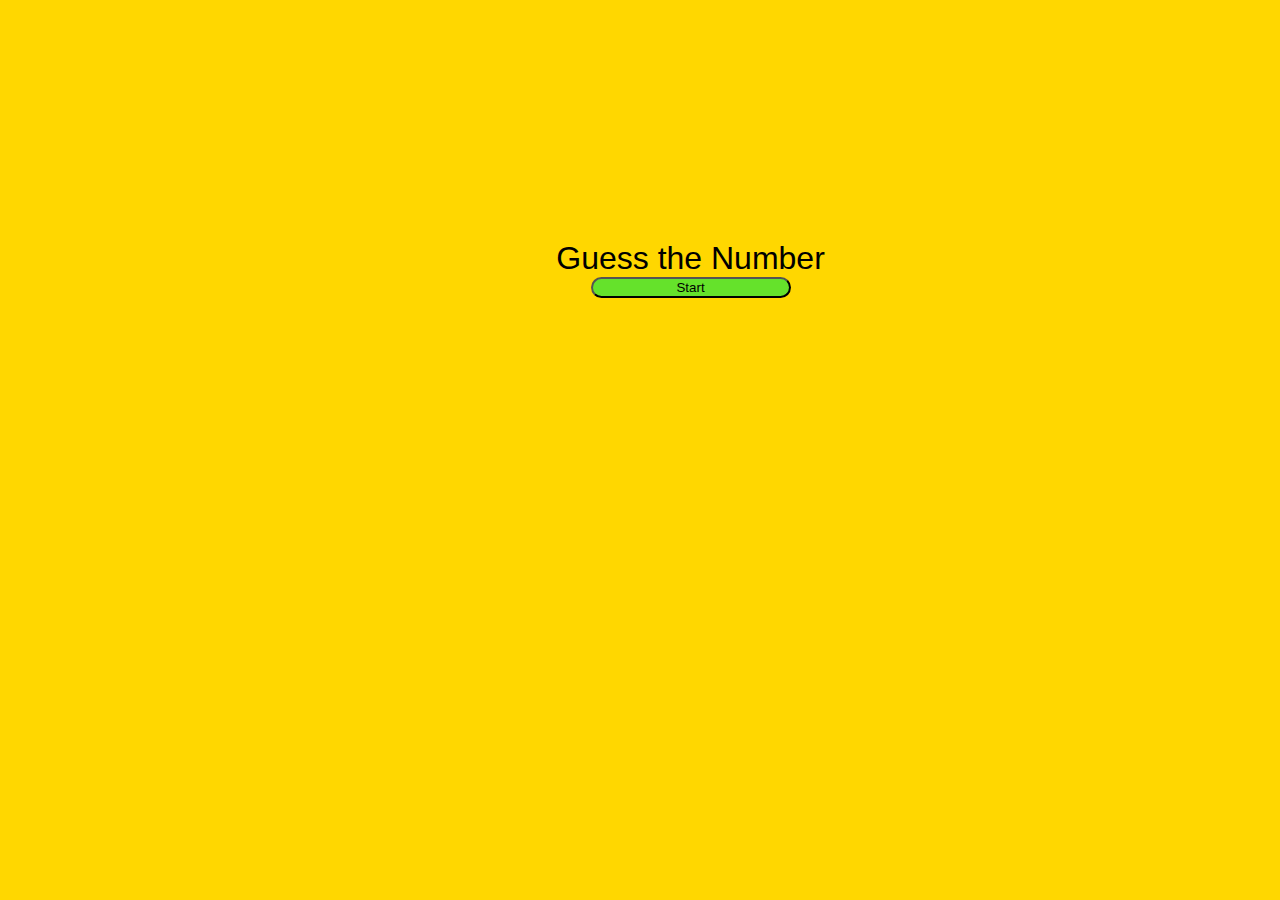
<file: index.html>
<!DOCTYPE html>
<html lang="en">
<head>
    <meta charset="UTF-8">
    <meta name="viewport" content="width=device-width, initial-scale=1.0">
    <title>Start</title>
    <link rel="stylesheet" href="style.css">
</head>
<body >
    <div id="main">
    <div class="content">
        <div class="gtn">Guess the Number</div>
        <div id="main">
        <button type="submit" id="start" onclick="game()">Start</button>
    </div></div>
    </div>
    <script src="app.js"></script>
</body>
</html>
</file>
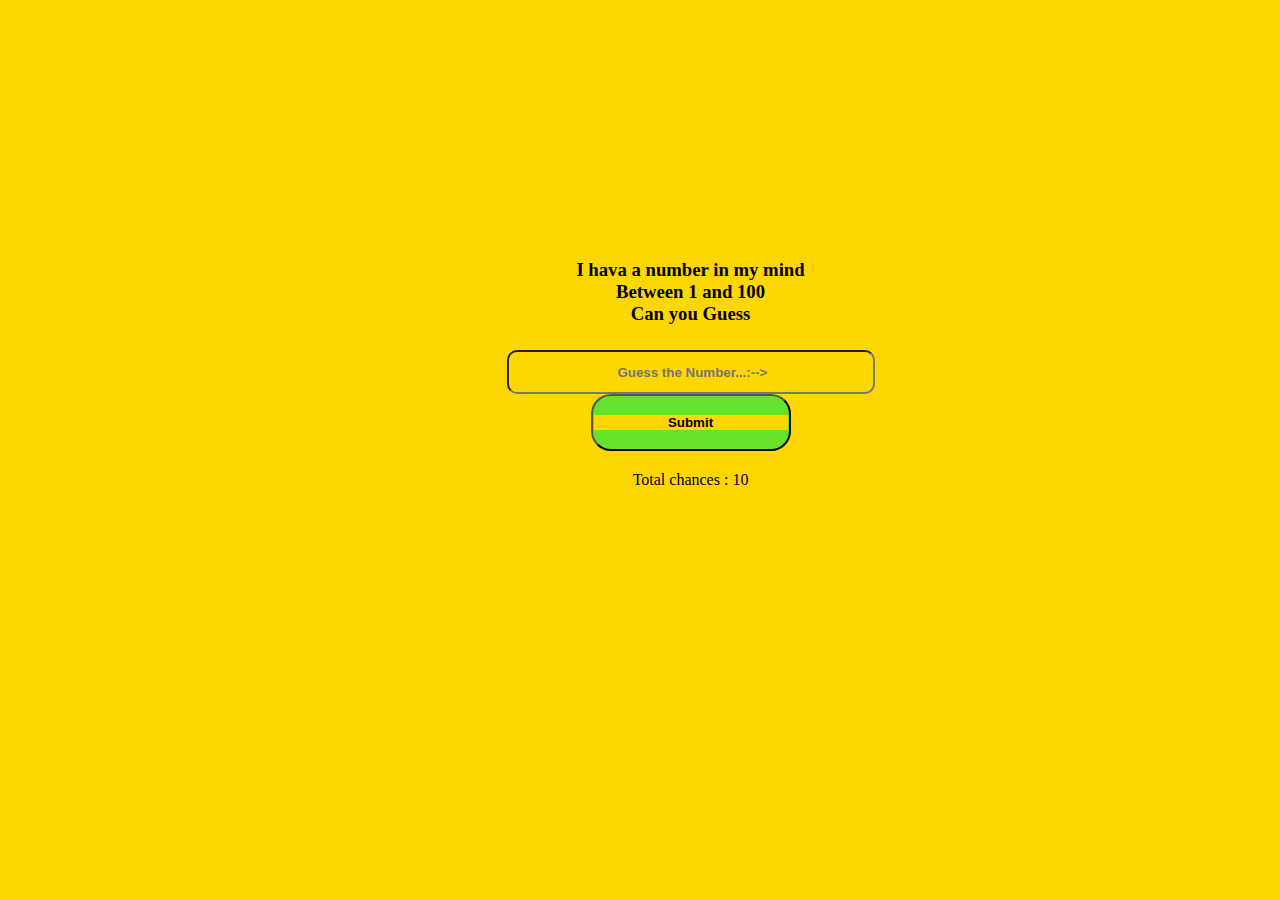
<file: game.html>
<!DOCTYPE html>
<html lang="en">
<head>
    <meta charset="UTF-8">
    <meta name="viewport" content="width=device-width, initial-scale=1.0">
    <title>Guess the Number</title>
    <link rel="stylesheet" href="style.css">
</head>
<body>
     <div class="content">
        <h3 class="text">I hava a number in my mind <br> Between 1 and 100 <br> Can you Guess
        </h3>
        <input type="text" class="enter_num" id="input" placeholder=" Guess the Number...:-->">
        <button type="submit" id="submit" onclick="check()"><h4>Submit</h4></button>
        <div id="chances">Total chances : 10</div>
        <div id="value"></div>
    </div>
    <script src="app.js"></script>
</body>
</html>
</file>
<file: style.css>
*{
    background-color: gold;
}

.content{
 
    padding: 4%;
    display: flex;
    flex-direction: column;
    
    justify-content:center;
    align-items:center;
    width: 40%;
    margin: 15% 0% 0% 30%;
    
}

.gtn{
    font-size: xx-large;
    font-family:Verdana, Geneva, Tahoma, sans-serif;
}

button{
    
    padding: 1px;
    background-color: rgb(101, 226, 43);
    width: 200px;
     border-radius:20px;
}


.text{
    text-align: center;
    margin-bottom: 5%;
}

.enter_num{
    /* border: 1px solid; */
    padding: 1%;
    width: 70%;
    height: 30px;
    text-align: center;
    border-radius:10px;
    font-weight: 700;
}

#chances{
    margin-top:4%;
}

#values{
    margin-top:4%;
}
</file>
